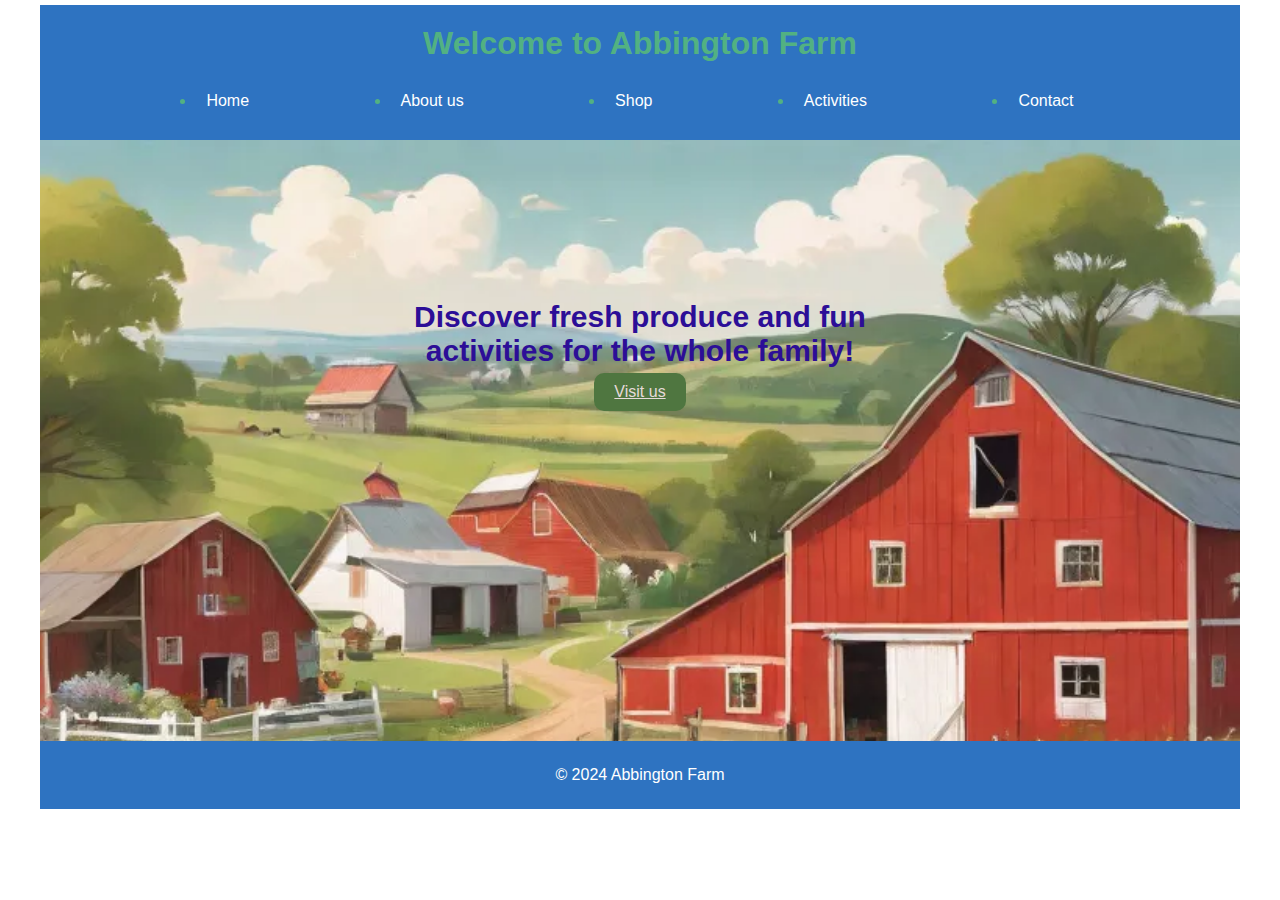
<file: index.html>
<!DOCTYPE html>
<html lang="en">
<head>
    <meta charset="UTF-8">
    <meta name="viewport" content="width=device-width, initial-scale=1.0">
    <title>Abbington Farm</title>
    <meta name="Author" content="Vijayachandrika Venkataraman">
    <meta name="Description" content="Farm shop and activities">
    <meta name="Date" content="28th Mar 2024">
    <link rel="stylesheet" href="css/style.css">
    <link rel="preconnect" href="https://fonts.googleapis.com">
    <link rel="preconnect" href="https://fonts.gstatic.com" crossorigin>
    <link href="https://fonts.googleapis.com/css2?family=Roboto:ital,wght@0,100;0,300;0,400;0,500;0,700;0,900;1,100;1,300;1,400;1,500;1,700;1,900&display=swap" rel="stylesheet">
</head>
<body>
    <header>
        <h1>Welcome to Abbington Farm</h1>
        <p></p>
        <nav>
            <ul>
                <li><a class="roboto-regular" href="index.html">Home</a></li>
                <li><a class="roboto-regular" href="aboutus.html">About us</a></li>
                <li><a class="roboto-regular" href="shop.html">Shop</a></li>
                <li><a class="roboto-regular" href="activities.html">Activities</a></li>
                <li><a class="roboto-regular" href="contact.html">Contact</a></li>
            </ul>
        </nav>
    </header>
    <main>
        <section class="farm">
            <div class="farm-content">
                <h2>Discover fresh produce and fun activities for the whole family!</h2>
                <a href="contact.html" class="cta">Visit us</a>
            </div>
        </section>
    </main>
    <footer>
        <p>&copy; 2024 Abbington Farm</p>
    </footer>
</body>
</html>
</file>
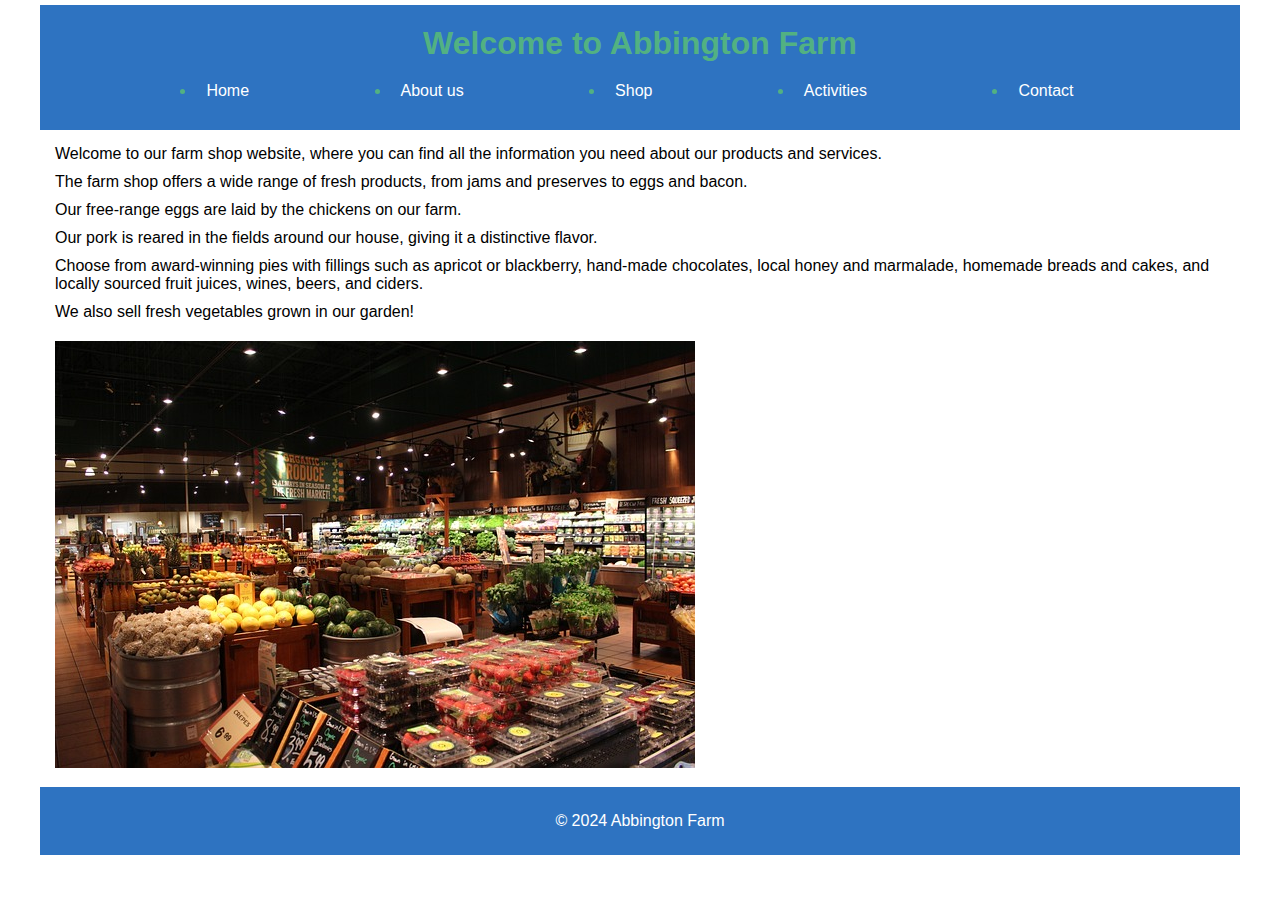
<file: aboutus.html>
<!DOCTYPE html>
<html lang="en">
<head>
    <meta charset="UTF-8">
    <meta name="viewport" content="width=device-width, initial-scale=1.0">
    <title>Abbington Farm</title>
    <meta name="Author" content="Vijayachandrika Venkataraman">
    <meta name="Description" content="Farm shop and activities">
    <meta name="Date" content="28th Mar 2024">
    <link rel="stylesheet" href="css/style.css">
    <link rel="preconnect" href="https://fonts.googleapis.com">
    <link rel="preconnect" href="https://fonts.gstatic.com" crossorigin>
    <link href="https://fonts.googleapis.com/css2?family=Roboto:ital,wght@0,100;0,300;0,400;0,500;0,700;0,900;1,100;1,300;1,400;1,500;1,700;1,900&display=swap" rel="stylesheet">
</head>
<body>
    <header>
        <h1>Welcome to Abbington Farm</h1>
        <nav>
            <ul>
                <li><a class="roboto-regular" href="index.html">Home</a></li>
                <li><a class="roboto-regular" href="aboutus.html">About us</a> </li>
                <li><a class="roboto-regular" href="shop.html">Shop</a></li>
                <li><a class="roboto-regular" href="activities.html">Activities</a></li>
                <li><a class="roboto-regular" href="contact.html">Contact</a></li>
            </ul>
        </nav>
    </header>
    <main>
        <div id="container">
            <div class="container-text">
                <p class="roboto-regular">Welcome to our farm shop website, where you can find all the information you need about our products and services.</p>
                <p class="roboto-regular">The farm shop offers a wide range of fresh products, from jams and preserves to eggs and bacon.</p>
                <p class="roboto-regular">Our free-range eggs are laid by the chickens on our farm.</p>
                <p class="roboto-regular">Our pork is reared in the fields around our house, giving it a distinctive flavor.</p>
                <p class="roboto-regular">Choose from award-winning pies with fillings such as apricot or blackberry, hand-made chocolates, local honey and marmalade, homemade breads and cakes, and locally sourced fruit juices, wines, beers, and ciders.</p>
                <p class="roboto-regular">We also sell fresh vegetables grown in our garden!</p>
            </div>
            <div class="container-image">
                <img src="images/farmshop.jpg" alt="Image of food shop">
            </div>
        </div>
    </main>
    <footer>
        <p>&copy; 2024 Abbington Farm</p>
    </footer>
</body>
</html>
</file>
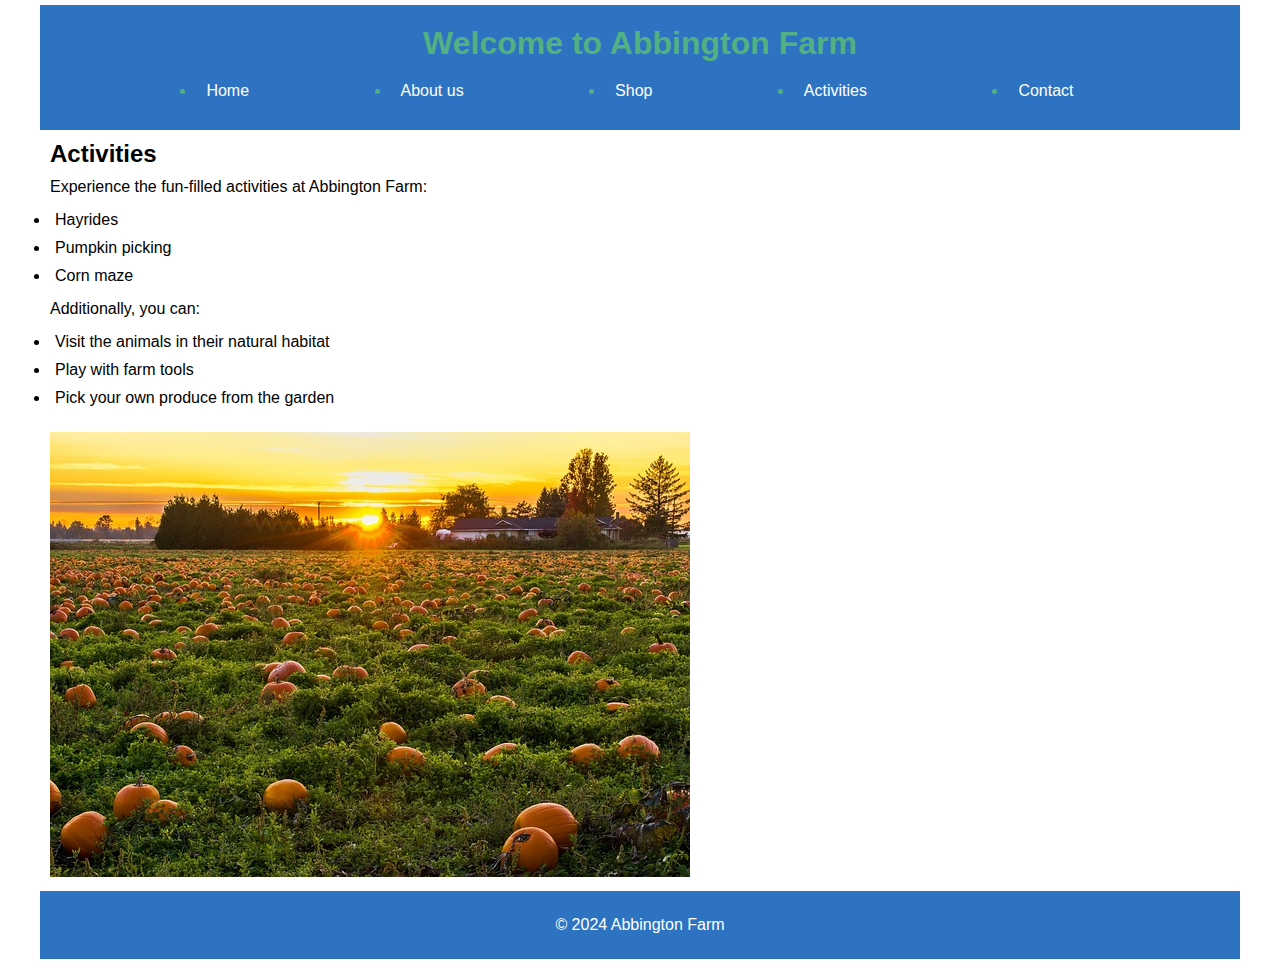
<file: activities.html>
<!DOCTYPE html>
<html lang="en">
<head>
    <meta charset="UTF-8">
    <meta name="viewport" content="width=device-width, initial-scale=1.0">
    <title>Abbington Farm</title>
    <meta name="Author" content="Vijayachandrika Venkataraman">
    <meta name="Description" content="Farm shop and activities">
    <meta name="Date" content="28th Mar 2024">
    <link rel="stylesheet" href="css/style.css">
    <link rel="preconnect" href="https://fonts.googleapis.com">
    <link rel="preconnect" href="https://fonts.gstatic.com" crossorigin>
    <link href="https://fonts.googleapis.com/css2?family=Roboto:ital,wght@0,100;0,300;0,400;0,500;0,700;0,900;1,100;1,300;1,400;1,500;1,700;1,900&display=swap" rel="stylesheet">
</head>
<body>
    <header>
        <h1>Welcome to Abbington Farm</h1>
        <nav>
            <ul>
                <li><a class="roboto-regular" href="index.html">Home</a></li>
                <li><a class="roboto-regular" href="aboutus.html">About us</a> </li>
                <li><a class="roboto-regular" href="shop.html">Shop</a></li>
                <li><a class="roboto-regular" href="activities.html">Activities</a></li>
                <li><a class="roboto-regular" href="contact.html">Contact</a></li>
            </ul>
        </nav>
    </header>
    <main>
        <section id="activities">
            <h2>Activities</h2>
            <p>Experience the fun-filled activities at Abbington Farm:</p>
            <ul>
                <li>Hayrides</li>
                <li>Pumpkin picking</li>
                <li>Corn maze</li>
            </ul>
            <p>Additionally, you can:</p>
            <ul>
                <li>Visit the animals in their natural habitat</li>
                <li>Play with farm tools</li>
                <li>Pick your own produce from the garden</li>
            </ul>
        </section>
        <div class="container-image">
            <img src="images/harvest.jpg" alt="Image of pumpkin for harvest">
        </div>
    </main>
    <footer>
        <p>&copy; 2024 Abbington Farm</p>
    </footer>
</body>
</html>
</file>
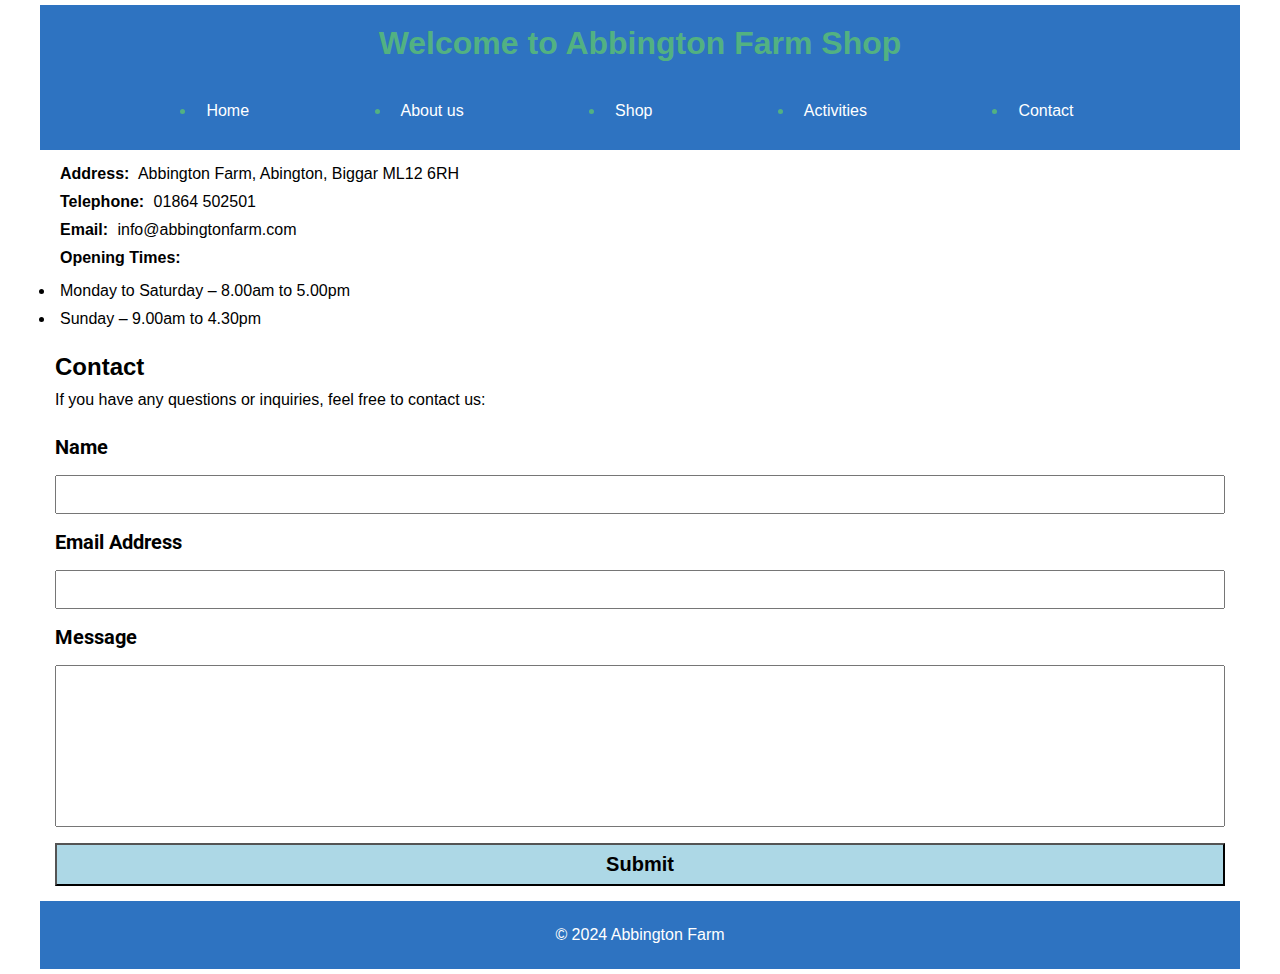
<file: contact.html>
<!DOCTYPE html>
<html lang="en">
<head>
    <meta charset="UTF-8">
    <meta name="viewport" content="width=device-width, initial-scale=1.0">
    <title>Abbington Farm</title>
    <meta name="Author" content="Vijayachandrika Venkataraman">
    <meta name="Description" content="Farm shop and activities">
    <meta name="Date" content="28th Mar 2024">
    <link rel="stylesheet" href="css/style.css">
    <link rel="preconnect" href="https://fonts.googleapis.com">
    <link rel="preconnect" href="https://fonts.gstatic.com" crossorigin>
    <link href="https://fonts.googleapis.com/css2?family=Roboto:ital,wght@0,100;0,300;0,400;0,500;0,700;0,900;1,100;1,300;1,400;1,500;1,700;1,900&display=swap" rel="stylesheet">
</head>
<body>
    <header>
        <h1>Welcome to Abbington Farm Shop</h1>
        <p></p>
          <nav>

          </nav>
          <nav>
            <ul>
                <li><a class="roboto-regular" href="index.html">Home</a></li>
                <li><a class="roboto-regular" href="aboutus.html">About us</a> </li>
                <li><a class="roboto-regular" href="shop.html">Shop</a></li>
                <li><a class="roboto-regular" href="activities.html">Activities</a></li>
                <li><a class="roboto-regular" href="contact.html">Contact</a></li>
            </ul>
        </nav>
    </header>
    <main>
        <section id="contact">
            <div class="contact-info">
                <p><strong>Address:</strong> Abbington Farm, Abington, Biggar ML12 6RH</p>
                <p><strong>Telephone:</strong> 01864 502501</p>
                <p><strong>Email:</strong> info@abbingtonfarm.com</p>
                <p><strong>Opening Times:</strong></p>
                <ul>
                    <li>Monday to Saturday – 8.00am to 5.00pm</li>
                    <li>Sunday – 9.00am to 4.30pm</li>
                </ul>
            </div>
            <div>
                <h2>Contact</h2>
                <p>If you have any questions or inquiries, feel free to contact us:</p>
                <form>
                    <label for="name">Name</label>
                    <input type="text" id="name">
                    <label for="email">Email Address</label>
                    <input type="email" id="email">
                    <label for="message">Message</label>
                    <textarea id="message" rows="10"></textarea>
                    <input type="submit" value="Submit">
                </form>
            </div>
            </section>
    </main>
    <footer>
        <p>&copy; 2024 Abbington Farm</p>
    </footer>
</body>
</html>
</file>
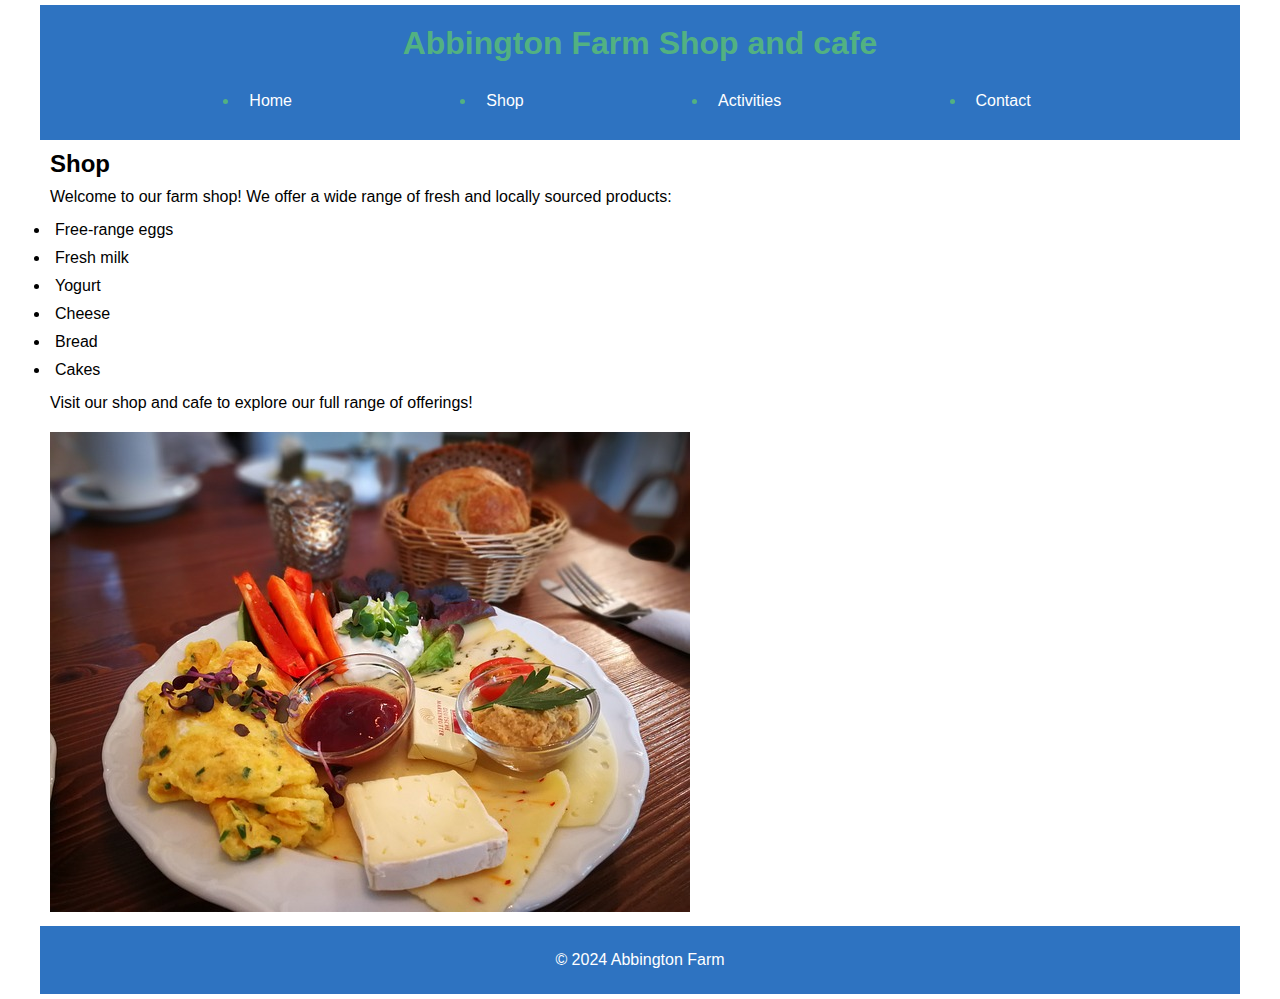
<file: shop.html>
<!DOCTYPE html>
<html lang="en">
<head>
    <meta charset="UTF-8">
    <meta name="viewport" content="width=device-width, initial-scale=1.0">
    <title>Abbington Farm</title>
    <meta name="Author" content="Vijayachandrika Venkataraman">
    <meta name="Description" content="Farm shop and activities">
    <meta name="Date" content="28th Mar 2024">
    <link rel="stylesheet" href="css/style.css">
    <link rel="preconnect" href="https://fonts.googleapis.com">
    <link rel="preconnect" href="https://fonts.gstatic.com" crossorigin>
    <link href="https://fonts.googleapis.com/css2?family=Roboto:ital,wght@0,100;0,300;0,400;0,500;0,700;0,900;1,100;1,300;1,400;1,500;1,700;1,900&display=swap" rel="stylesheet">
</head>
<body>
    <header>
        <h1>Abbington Farm Shop and cafe</h1>
        <p></p>
        <nav>
            <ul>
                <li><a class="roboto-regular" href="index.html">Home</a></li>
                <li><a class="roboto-regular" href="shop.html">Shop</a></li>
                <li><a class="roboto-regular" href="activities.html">Activities</a></li>
                <li><a class="roboto-regular" href="contact.html">Contact</a></li>
            </ul>
        </nav>
    </header>
    <main>
        <section id="shop">
            <h2>Shop</h2>
            <p>Welcome to our farm shop! We offer a wide range of fresh and locally sourced products:</p>
            <ul>
                <li>Free-range eggs</li>
                <li>Fresh milk</li>
                <li>Yogurt</li>
                <li>Cheese</li>
                <li>Bread</li>
                <li>Cakes</li>
            </ul>
            <p>Visit our shop and cafe to explore our full range of offerings!</p>
        </section>
        <div class="container-image">
            <img src="images/cafebreakfast.jpg" alt="Image of cafe breakfast">
        </div>
    </main>
    <footer>
        <p>&copy; 2024 Abbington Farm</p>
    </footer>
</body>
</html>
</file>
<file: css/style.css>
* {
    margin: 0px;
    padding: 5px;
    box-sizing: border-box;
}

/* Body styles */
body {
    font-family: Arial, Helvetica, sans-serif;
    margin: 0 auto;
    padding: 0;
    max-width: 1200px;
}

/* Header Semantic Element */
header {
    background-color: #2e73c1;
    color: rgb(82, 177, 130);
    padding: 15px;
    text-align: center;
}

nav ul {
    display: flex;
    justify-content: space-evenly;
}

nav a {
    color: rgb(255, 255, 255);
    text-decoration: none;
}

nav a:hover {
    border-bottom: 2px solid rgb(255, 255, 255);
}

/* Farm Section */
.farm {
    background-image: url('../images/farm.png');
    background-size: cover;
    text-align: center;
    padding: 150px 0 300px 0;
}

.farm-content {
    max-width: 600px;
    margin: 0 auto;
}

.farm h1 {
    font-size: 80px;
    color: rgb(222, 65, 65);
}

.farm h2 {
    font-size: 30px;
    color: rgb(44, 14, 151);
}

.farm p {
    font-size: 20px;
    margin-bottom: 100px;
    color: rgb(128, 12, 35);
}

a:hover {
    color: red;
}

.cta {
    display:inline-block;
    background-color: #4f7640;
    color: rgb(230, 218, 218);
    padding: 10px 20px;
    border-radius: 10px;
    margin-bottom: 25px;
}

/* Footer */
footer {
    background-color: #2e73c1;
    color: white;
    padding: 20px 0;
    text-align: center;
}

/* Main Content Container */
main {
    padding: 0px;
}

/* Container Layout */
#home{
    display: flex;
    gap: 16px;
}

.home-text {
    width: 75%;
    text-align: justify;
}

.home-text h1 {
    font-size: 20px;
    padding-bottom: 96px;
}

.home-text h2 {
    font-size: 26px;
    padding-bottom: 26px;
}

.home-text p {
    padding-bottom: 18px;
}


/* Shop Section */
.shop {
    display: flex;
    gap: 32px;
    padding: 32px;
}

.shop-column {
    width: 50%;
}

.shop-column ul {
    display: flex;
    flex-direction: column;
    gap: 16px;
    list-style-type: square;
    font-family: "Roboto", sans-serif;
    font-weight: 400;
    font-style: normal;
}


.text{
    font-size: 70px;
}


/* Form Styles */
form {
    display: flex;
    flex-direction: column;
    font-family: "Roboto", sans-serif;
    font-size: 20px;
}

label {
    padding: 16px 0;
    font-weight: bold;
}

input {
    font-size: 20px;
    padding: 6px;
}

textarea {
    resize: none;
}

input[type="submit"] {
    margin-top: 16px;
    padding: 8px 0;
    background-color: #add8e6;
    font-weight: bold;
}

/* Text Color Classes */
.fg-red {
    color: red;
}

.fg-green {
    color: green;
}

.fg-lightblue {
    color: #add8e6;
}
</file>
